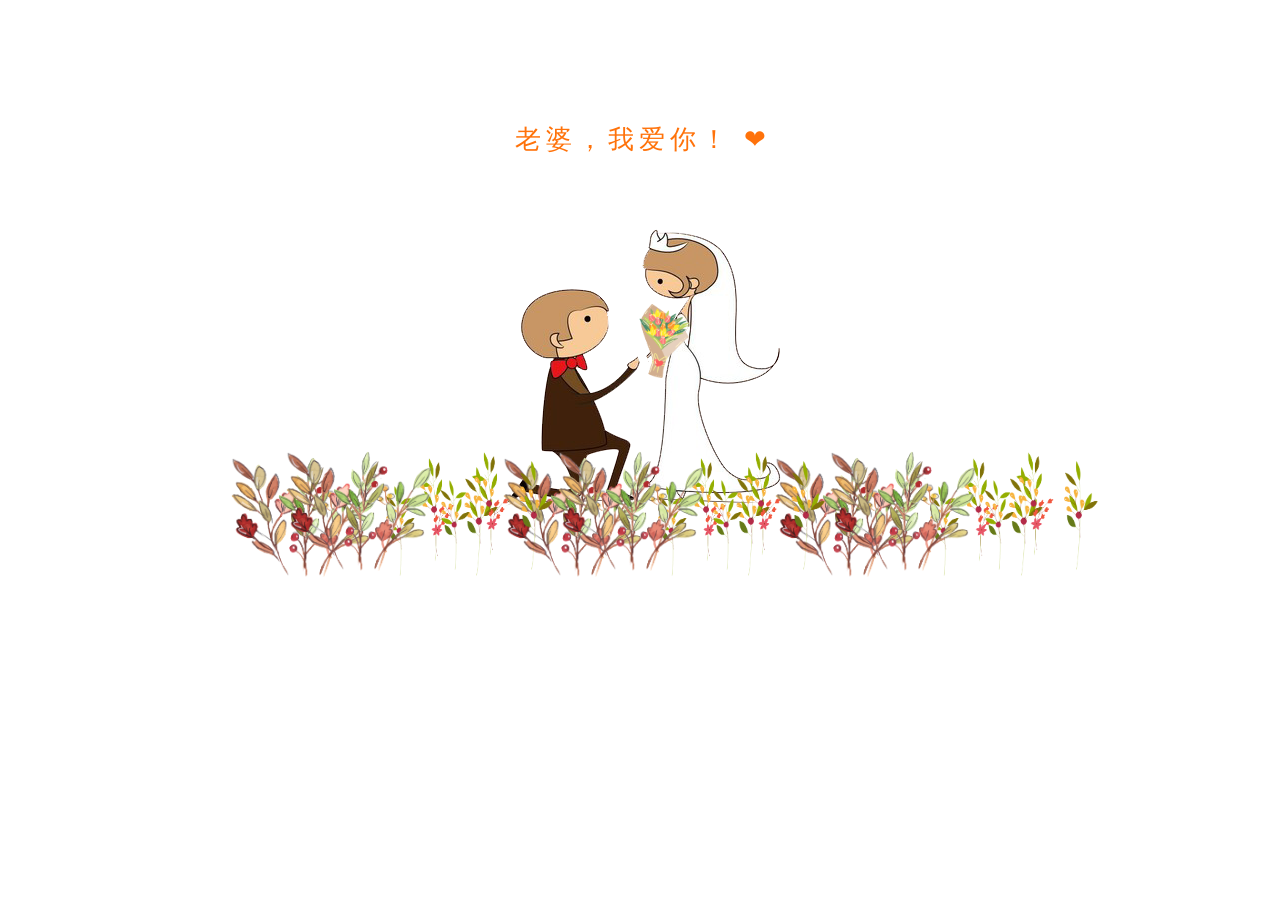
<file: 2018/index.html>
<html>
	<head>
		<meta charset="utf-8">
		<link rel="stylesheet" href="./wedding.css">
	</head>
	<body>
		<div class="w-t">
			<div class="w-t-m">老婆，我爱你！ ❤</div>
			<img src="../png/boom.png" alt="" class="boom1">
			<img src="../png/boom.png" alt="" class="boom2">
			<img src="../png/boom.png" alt="" class="boom3">
		</div>
		<div class="w-p">
			<div class="w-m">
				<img src="../png/man.png" alt="">
			</div>
			<div class="w-w">
				<img src="../png/woman.png" alt="">
			</div>
			<div class="w-f">
				<img src="../png/flower.png" alt="">
			</div>
		</div>
		<div class="w-fls">
			<img src="../png/flowers1.png" alt="">
			<img src="../png/flowers2.png" alt="">
			<img src="../png/flowers1.png" alt="">
			<img src="../png/flowers2.png" alt="">
			<img src="../png/flowers1.png" alt="">
			<img src="../png/flowers2.png" alt="">
		</div>
		<div class="w-fls w-2">
			<img src="../png/flowers1.png" alt="">
			<img src="../png/flowers2.png" alt="">
			<img src="../png/flowers1.png" alt="">
			<img src="../png/flowers2.png" alt="">
			<img src="../png/flowers1.png" alt="">
			<img src="../png/flowers2.png" alt="">
		</div>
	</body>
</html>
</file>
<file: 2018/wedding.css>
/*top 烟花字体 */
.w-t{
	margin: 100px auto;
	width: 500px;
}
.w-t img{
	opacity: 0;
    animation: bloom 2s ease 1.2s infinite;
}
.w-t img.boom2{
	float: right;
	animation: bloom 2s ease 1.5s infinite;
}
.w-t img.boom3{
	position: absolute;
	margin-top: 40px;
	animation: bloom 2s ease 1.4s infinite;
}
@keyframes bloom{
	0% {
	    transform: scale(0,0);
	}
	100% {
		opacity: 1;
	    transform: scale(1,1);
	}
}
.w-t-m{
	position: absolute;
	left: 50%;
	z-index: 10;
	line-height: 80px;
	color: #ff720a;
	letter-spacing: 5px;
	opacity: 0;
	animation: titleBloom 1s linear 1s both;
	font-size: 26px;
    margin-left: -125px;
}
@keyframes titleBloom{
	0% {
	    transform: translate(-50px);
	}
	100% {
		opacity: 1;
	    transform: translate(0);
	}
}
/*人物类 */
.w-p{
	margin: -50px auto;
	width: 1000px;
	overflow: hidden;
}
.w-m{
	float: left;
	width: 50%;
}
.w-m img{
	margin-right: 0;
	float: right;
	margin-top: 60px;
	animation: toWoman 0.5s ease .5s both;
}
@keyframes toWoman{
	0%{
		opacity: 0;
		transform: translate(-200px);
	}
	100%{
		opacity: 1;
		transform: translate(0);
	}
}
.w-w{
	float: right;
	width: 50%;
}
.w-w img{
	margin-left: 0;
	float: left;
	animation: showW 0.8s ease 0s both;
}
@keyframes showW{
	0%{
		opacity: 0;
	}
	100%{
		opacity: 1;
	}
}
.w-f{
    position: absolute;
    z-index: 20;
    left: 50%;
    margin-left: -10px;
    margin-top: 75px;
}
.w-f img{
	width: 60px;
	animation: show 0.4s ease 1s both;
}

@keyframes show{
	0%{
		opacity: 0;
		transform: scale(0.1,0.1);
	}
	100%{
		opacity: 1;
		transform: scale(1,1);
	}
}
.w-p:after{
	clear:both;clear:both;content:'.';display:block;height:0;visibility:hidden;overflow:hidden;
}
/*flowers*/
.w-fls{
	width: 820px;
	margin: 0 auto;
}
.w-fls img{
	height: 120px;
	z-index: 400;
	animation: showFlows 0.4s ease 2.3s both;
}
@keyframes showFlows{
	0%{
		opacity: 0;
		transform: translate(0,200px);
	}
	100%{
		opacity: 1;
		transform: translate(0);
	}
}
.w-2{
	margin-top: -130px;
	padding-left: 110px;
}
.w-2 img{
	animation: showFlows 0.4s ease 2.7s both;
}
</file>
